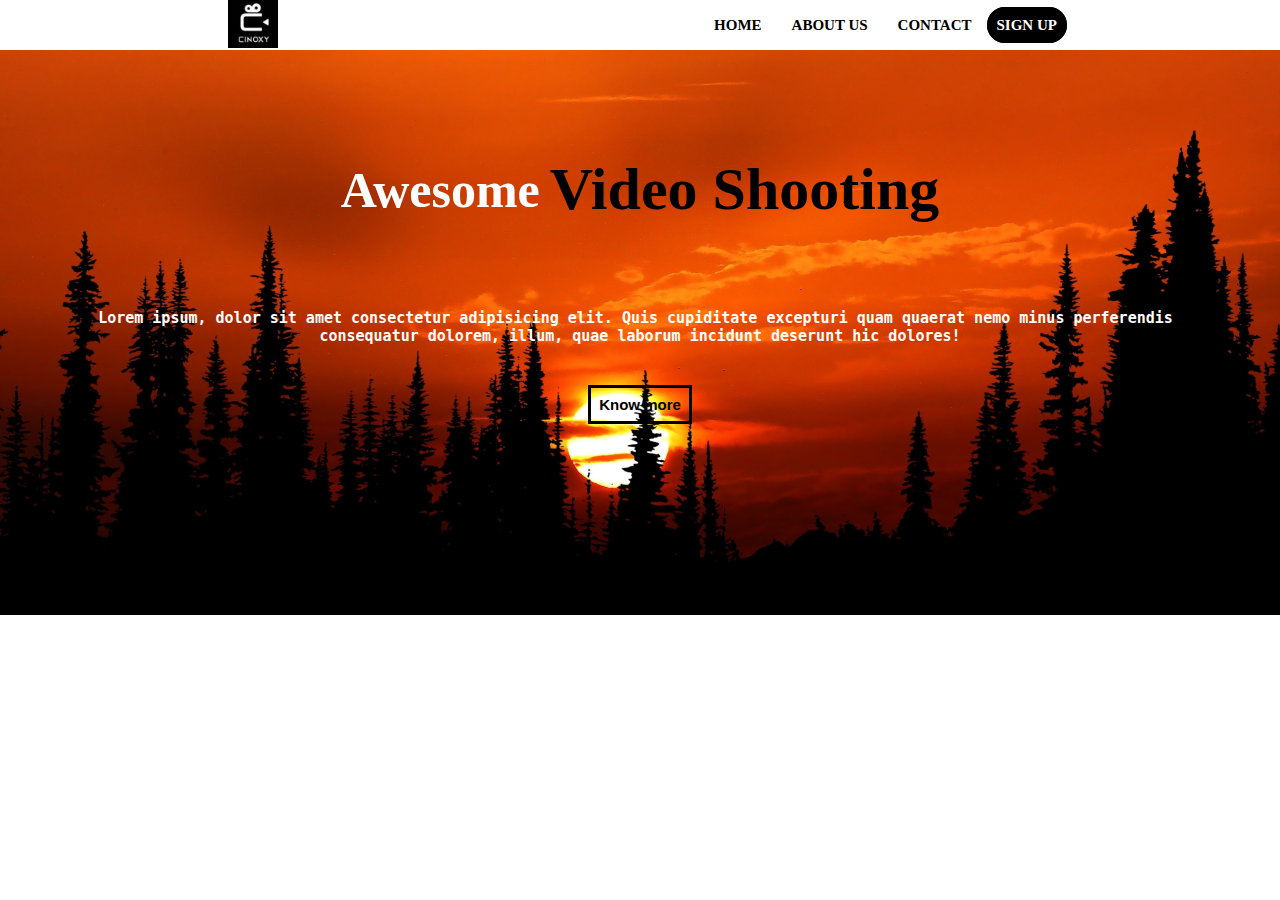
<file: assignment_5.html/index.html>
<!doctype html>

<html>

<head>
    <title>Cinoxy</title>
    <link rel="stylesheet" href="style.css">
</head>

<body>

    <header>
        <a href="index.html">
        <img src="./logo.jpg" alt="logo Image" height="50px"></a>
        <nav>
            <ul>
                <li><a href="./index.html">HOME</a></li>
                <li><a href="./index2.html">ABOUT US</a></li>
                <li><a href="./index3.html">CONTACT</a></li>
                <li><a href="#" class="signup_btn">SIGN UP</a></li>
            </ul>
        </nav>
    </header>

    <main>
        <div class="main">
            <h1>Awesome</h1>
            <h2>Video Shooting</h2>
        </div>

        <div class="content">
            <pre>Lorem ipsum, dolor sit amet consectetur adipisicing elit. Quis cupiditate excepturi quam quaerat nemo minus perferendis 
consequatur dolorem, illum, quae laborum incidunt deserunt hic dolores!</pre>
            <button class="btn">Know more</button>
        </div>
    </main>

</body>

</html>
</file>
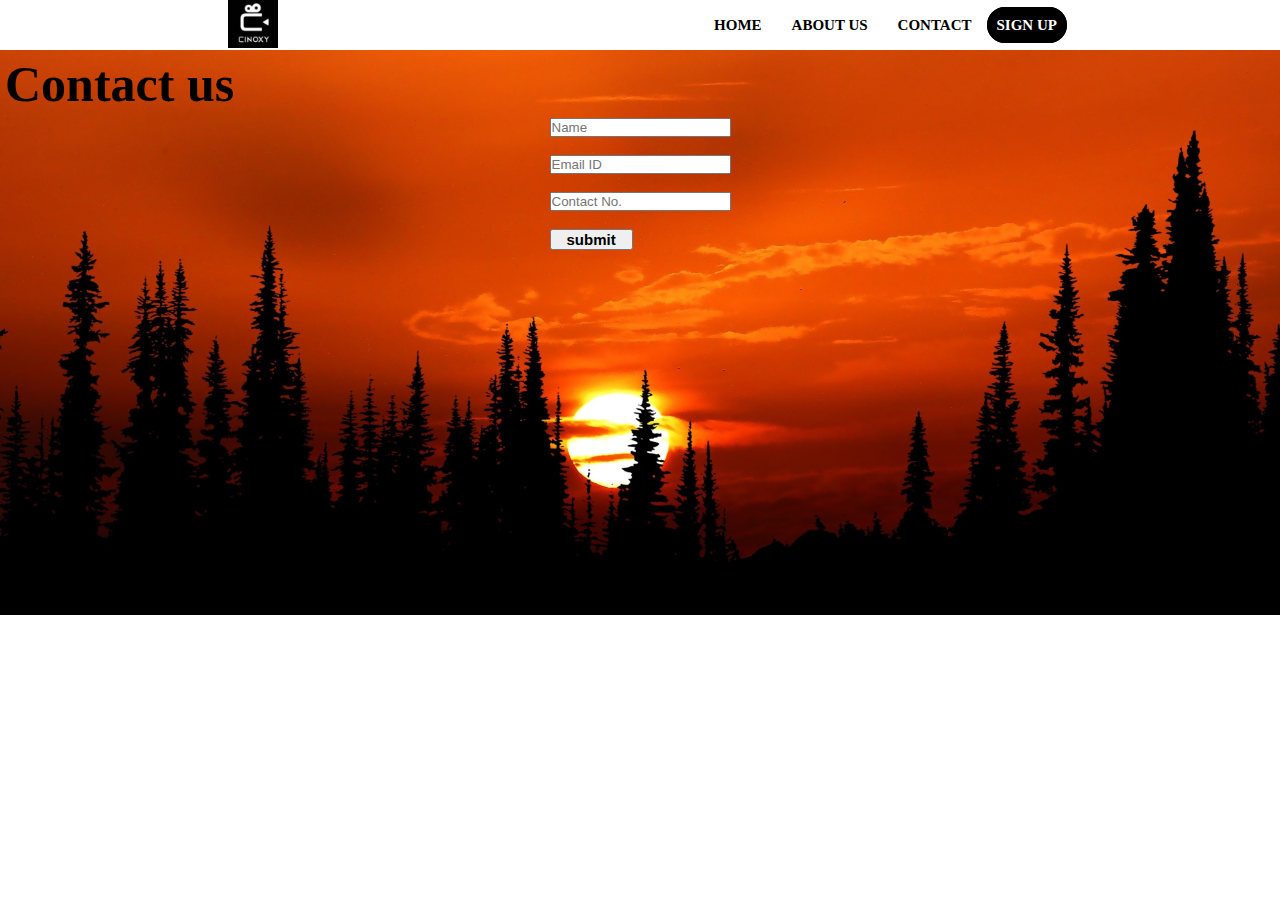
<file: assignment_5.html/index3.html>
<!doctype html>

<html>

<head>
    <title>Cinoxy</title>
    <link rel="stylesheet" href="style2.css">
</head>

<body>

    <header>
        <a href="index.html">
            <img src="./logo.jpg" alt="logo Image" height="50px"></a>
        <nav>
            <ul>
                <li><a href="./index.html">HOME</a></li>
                <li><a href="./index2.html">ABOUT US</a></li>
                <li><a href="./index3.html">CONTACT</a></li>
                <li><a href="#" class="signup_btn">SIGN UP</a></li>
            </ul>
        </nav>
    </header>

    <main>
        <h2>Contact us</h2>
        <div class="main">
            <form action="https://enw7u145b8im9.x.pipedream.net/" method="post">
                <p><input type="text" placeholder="Name"></p><br>
                <p><input type="email" placeholder="Email ID" ></p><br>
                <p><input type="number" placeholder="Contact No." ></p><br>
                <button class="btn">
                    <a href="index.html">submit</a>
                </button>

            </form>
        </div>
    </main>



</body>

</html>
</file>
<file: assignment_5.html/style.css>
* {
    margin: 0;
    padding: 0;
}

body {
    background-image: url(./assignment5.jpg);
    background-repeat: no-repeat;
    background-size: cover;
}

header {
    display: flex;
    justify-content: space-around;
    padding: 10px;
    align-items: center;
    background-color: white;
    height: 30px;
}

ul {
    display: flex;
    justify-content: space-between;
    list-style: none;
}

a {
    text-decoration: none;
    font-size: 15px;
    font-weight: 700;
    padding: 10px 15px;
    color: black;
}

.signup_btn {
    border: 2px solid black;
    background-color: black;
    color: white;
    border-radius: 50px;
    font-size: 15px;
    padding: 8px;
}

h1 {
    font-size: 50px;
    color: #fff;
    padding: 5px;
}

h2 {
    font-size: 60px;
    color: black;
    padding: 5px;
}

.main {
    display: flex;
    justify-content: center;
    align-items: center;
    margin-top: 100px;
    margin-bottom: 80px;

}

.content {
    font-size: 15px;
    font-weight: bold;
    text-align: center;
    color: white;
}

.btn {
    font-size: 15px;
    font-weight: bold;
    margin: 40px 0;
    padding: 8px;
    background-color: transparent;
    border: 3px solid rgb(0, 0, 0);
    color: rgb(0, 0, 0);
}
</file>
<file: assignment_5.html/style2.css>
* {
    margin: 0;
    padding: 0;
}

body {
    background-image: url(./assignment5.jpg);
    background-repeat: no-repeat;
    background-size: cover;
}

header {
    display: flex;
    justify-content: space-around;
    padding: 10px;
    align-items: center;
    background-color: white;
    height: 30px;
}

ul {
    display: flex;
    justify-content: space-between;
    list-style: none;
}

a {
    text-decoration: none;
    font-size: 15px;
    font-weight: 700;
    padding: 10px 15px;
    color: black;
}

.signup_btn {
    border: 2px solid black;
    background-color: black;
    color: white;
    border-radius: 50px;
    font-size: 15px;
    padding: 8px;
}
section {
    margin-top: 100px;
    font-size: 15px;
    font-weight: bold;
    text-align: center;
    color: white;
}
h1{
    padding:5px;
    font-size: 40px;
    font-weight:bolder;
    color:white;
}
h2{
    padding:5px;
    font-size: 50px;
    font-weight:bolder;
    color:black;
}
.main{
    display: flex;
    justify-content: center;
    align-items: center;
}
</file>
